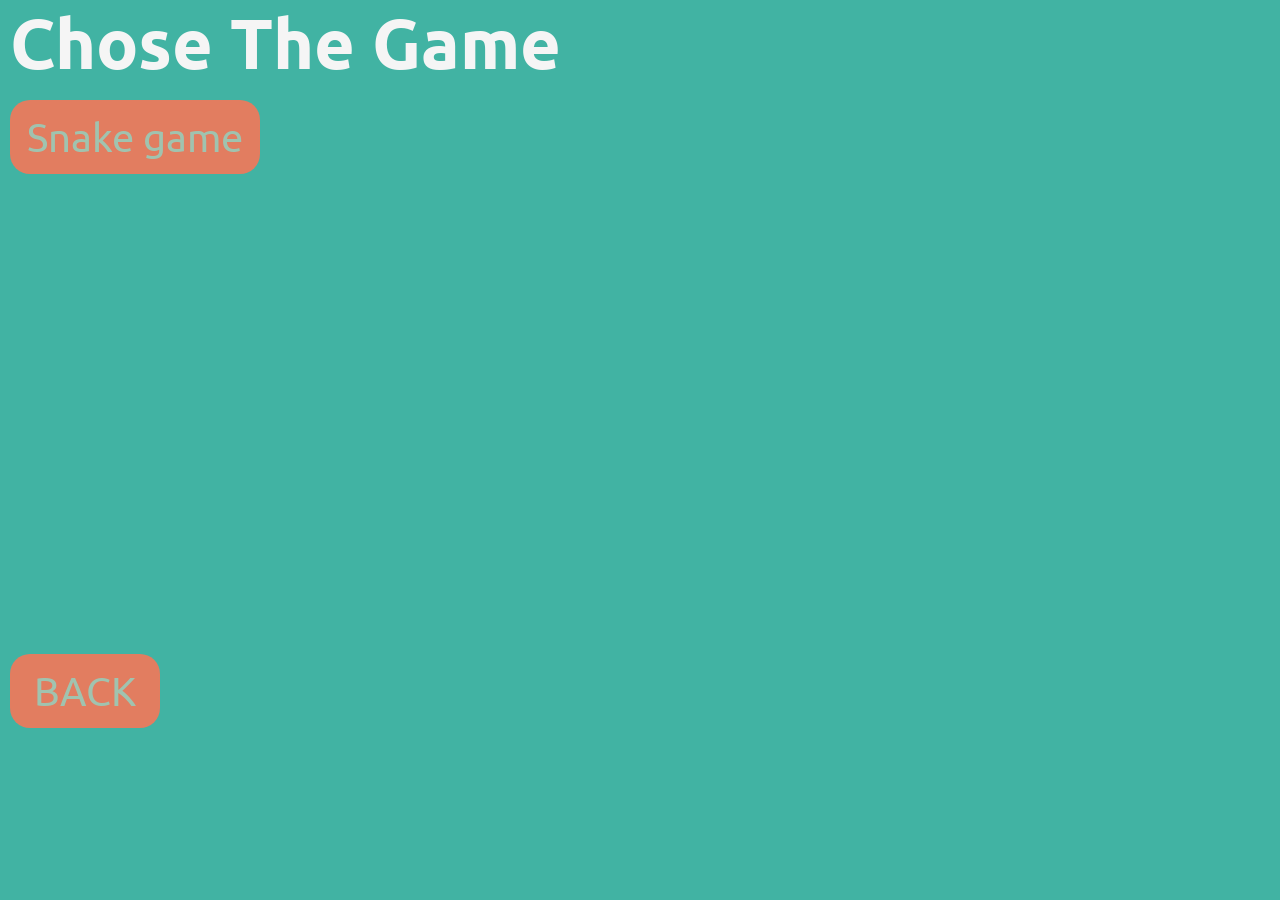
<file: gamecenter.html>
<!DOCTYPE html>
<html>
    <head>
        <title>Game center</title>
        <link href="https://cdn.jsdelivr.net/npm/bootstrap@5.3.0-alpha3/dist/css/bootstrap.min.css" rel="stylesheet" integrity="sha384-KK94CHFLLe+nY2dmCWGMq91rCGa5gtU4mk92HdvYe+M/SXH301p5ILy+dN9+nJOZ" crossorigin="anonymous">
        <link rel="stylesheet" href="gamecenter.css">
        <link rel="preconnect" href="https://fonts.googleapis.com">
        <link rel="preconnect" href="https://fonts.gstatic.com" crossorigin>
        <link href="https://fonts.googleapis.com/css2?family=Ubuntu:wght@500&display=swap" rel="stylesheet">
    </head>
    <body>
        <h1>Chose The Game</h1>
        <a href="snakgame.html"><button class="btn dok">Snake game</button></a>
        <br>
        <footer>
        <a href="index.html"><button class="btn dok back">BACK</button></a>
        </footer>
    </body>
</html>
</file>
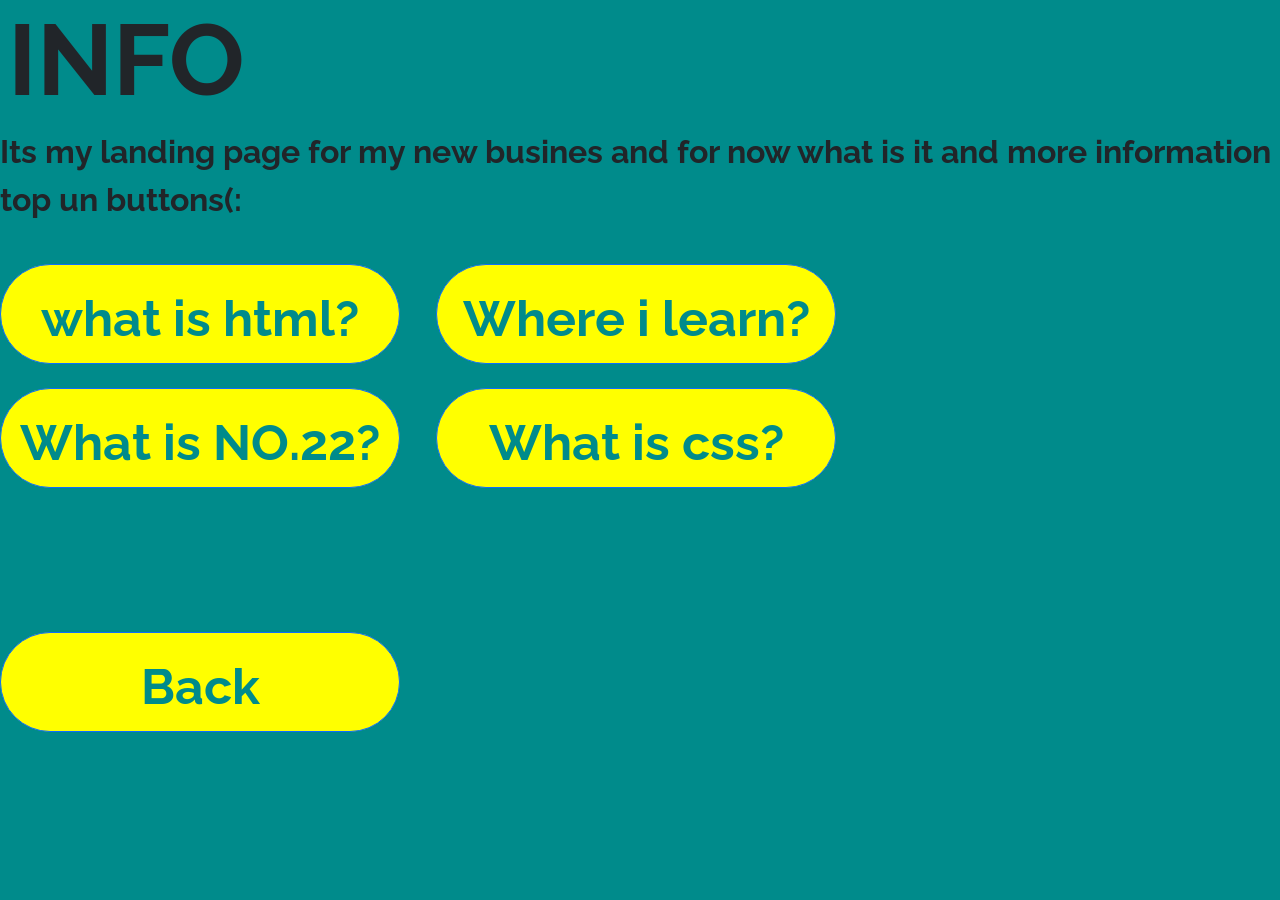
<file: info.html>
<!DOCTYPE html>
<html>
    <head>
        <title>INFO</title>
        <link href="https://cdn.jsdelivr.net/npm/bootstrap@5.3.0-alpha3/dist/css/bootstrap.min.css" rel="stylesheet" integrity="sha384-KK94CHFLLe+nY2dmCWGMq91rCGa5gtU4mk92HdvYe+M/SXH301p5ILy+dN9+nJOZ" crossorigin="anonymous">
        <link rel="preconnect" href="https://fonts.googleapis.com">
        <link rel="preconnect" href="https://fonts.googleapis.com">
        <link rel="preconnect" href="https://fonts.gstatic.com" crossorigin>
        <link href="https://fonts.googleapis.com/css2?family=Raleway:wght@300&family=Roboto+Mono&display=swap" rel="stylesheet">
        <link rel="stylesheet" href="info.css">
    </head>
    <body>
        <h1>INFO</h1>
        <p> Its my landing page for my new busines and for now what is it and more information top un buttons(:</p>



        <div class="d-grid gap-2 d-md-block">
            <a href="https://en.wikipedia.org/wiki/HTML"><button class="btn btn-primary dok" type="button">what is html?</button></a>
            <a href="https://khoshdastacademy.com/"><button class="btn btn-primary dok" type="button">Where i learn?</button></a>
            <a href="no22.html"><button class="btn btn-primary dok" type="button">What is NO.22?</button></a>
            <a href="https://en.wikipedia.org/wiki/CSS"><button class="btn btn-primary dok" type="button">What is css?</button></a>
            <br><br><br><br><br><br>
            <a href="index.html"> <button class="btn btn-primary dok" type="button">Back</button></a>
          </div>
          <script src="https://cdn.jsdelivr.net/npm/@popperjs/core@2.11.7/dist/umd/popper.min.js" integrity="sha384-zYPOMqeu1DAVkHiLqWBUTcbYfZ8osu1Nd6Z89ify25QV9guujx43ITvfi12/QExE" crossorigin="anonymous"></script>
<script src="https://cdn.jsdelivr.net/npm/bootstrap@5.3.0-alpha3/dist/js/bootstrap.min.js" integrity="sha384-Y4oOpwW3duJdCWv5ly8SCFYWqFDsfob/3GkgExXKV4idmbt98QcxXYs9UoXAB7BZ" crossorigin="anonymous"></script>
    </body>
</html>
</file>
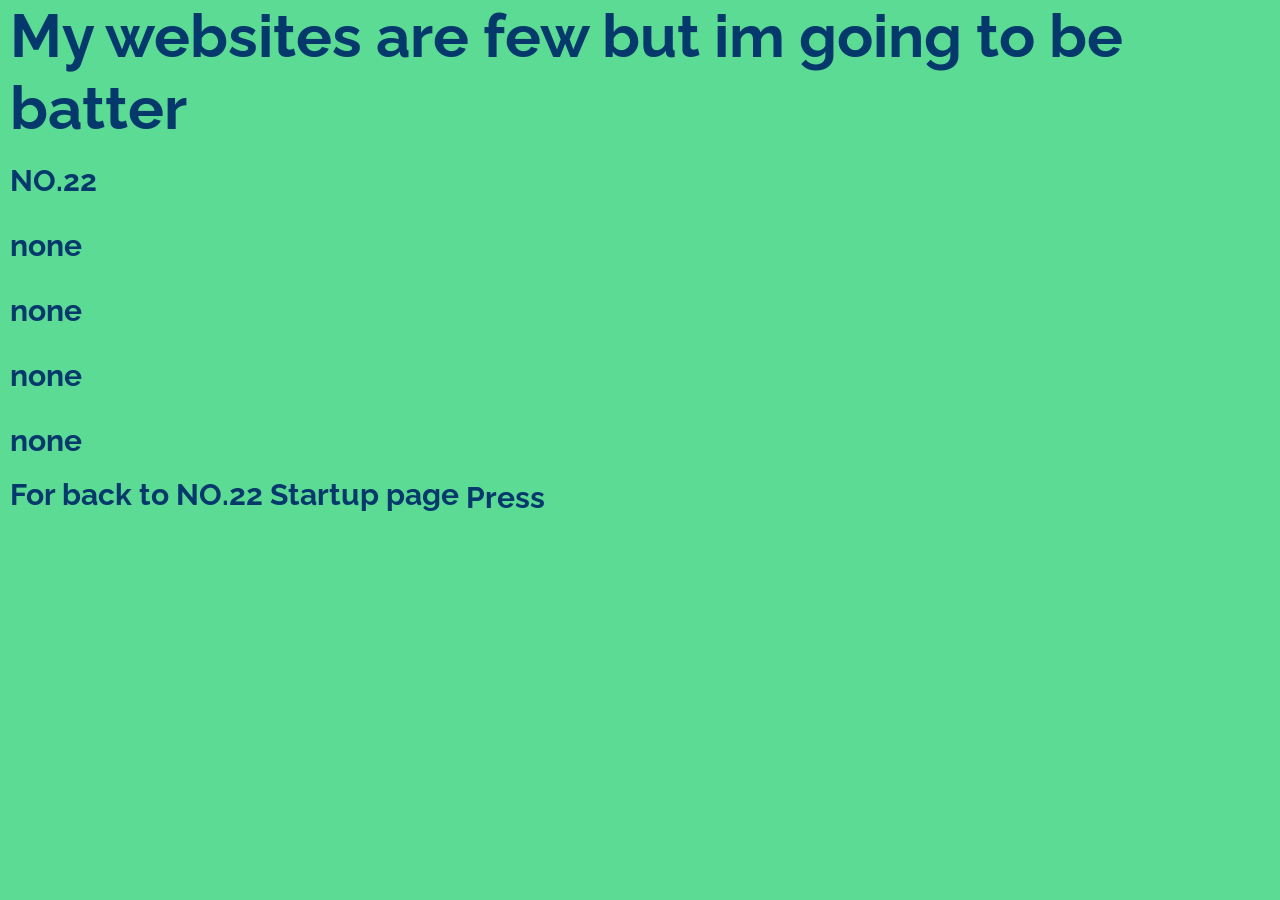
<file: moreweb.html>
<!doctype html>
<html lang="en">
  <head>
    <meta charset="utf-8">
    <meta name="viewport" content="width=device-width, initial-scale=1">
    <title>NO.22 Webs</title>
    <link href="https://cdn.jsdelivr.net/npm/bootstrap@5.3.0-alpha3/dist/css/bootstrap.min.css" rel="stylesheet" integrity="sha384-KK94CHFLLe+nY2dmCWGMq91rCGa5gtU4mk92HdvYe+M/SXH301p5ILy+dN9+nJOZ" crossorigin="anonymous">
    <link rel="preconnect" href="https://fonts.googleapis.com">
    <link rel="preconnect" href="https://fonts.gstatic.com" crossorigin>
    <link href="https://fonts.googleapis.com/css2?family=Raleway:wght@300&display=swap" rel="stylesheet">
    <link rel="stylesheet" href="moreweb.css">
  </head>
  <body>
    <!-- تگ h3 برای اعلام اضافه شدن استفاده شود -->
    <h1>My websites are few but im going to be batter</h1>
    <a href="index.html"><button type="button" class="btn btn-success dok">NO.22</button></a>
    <h3> </h3>
    <button type="button" class="btn btn-success dok">none</button>
    <h3> </h3>
    <button type="button" class="btn btn-success dok">none</button>
    <h3> </h3>
    <button type="button" class="btn btn-success dok">none</button>
    <h3> </h3>
    <button type="button" class="btn btn-success dok">none</button>
    <h3>For back to <a href="index.html">NO.22</a> Startup page   <a href="index.html"><button class="btn btn-success dok press">Press</button></a></h3>
    





    <script src="https://cdn.jsdelivr.net/npm/bootstrap@5.3.0-alpha3/dist/js/bootstrap.bundle.min.js" integrity="sha384-ENjdO4Dr2bkBIFxQpeoTz1HIcje39Wm4jDKdf19U8gI4ddQ3GYNS7NTKfAdVQSZe" crossorigin="anonymous"></script>
  </body>
</html>
</file>
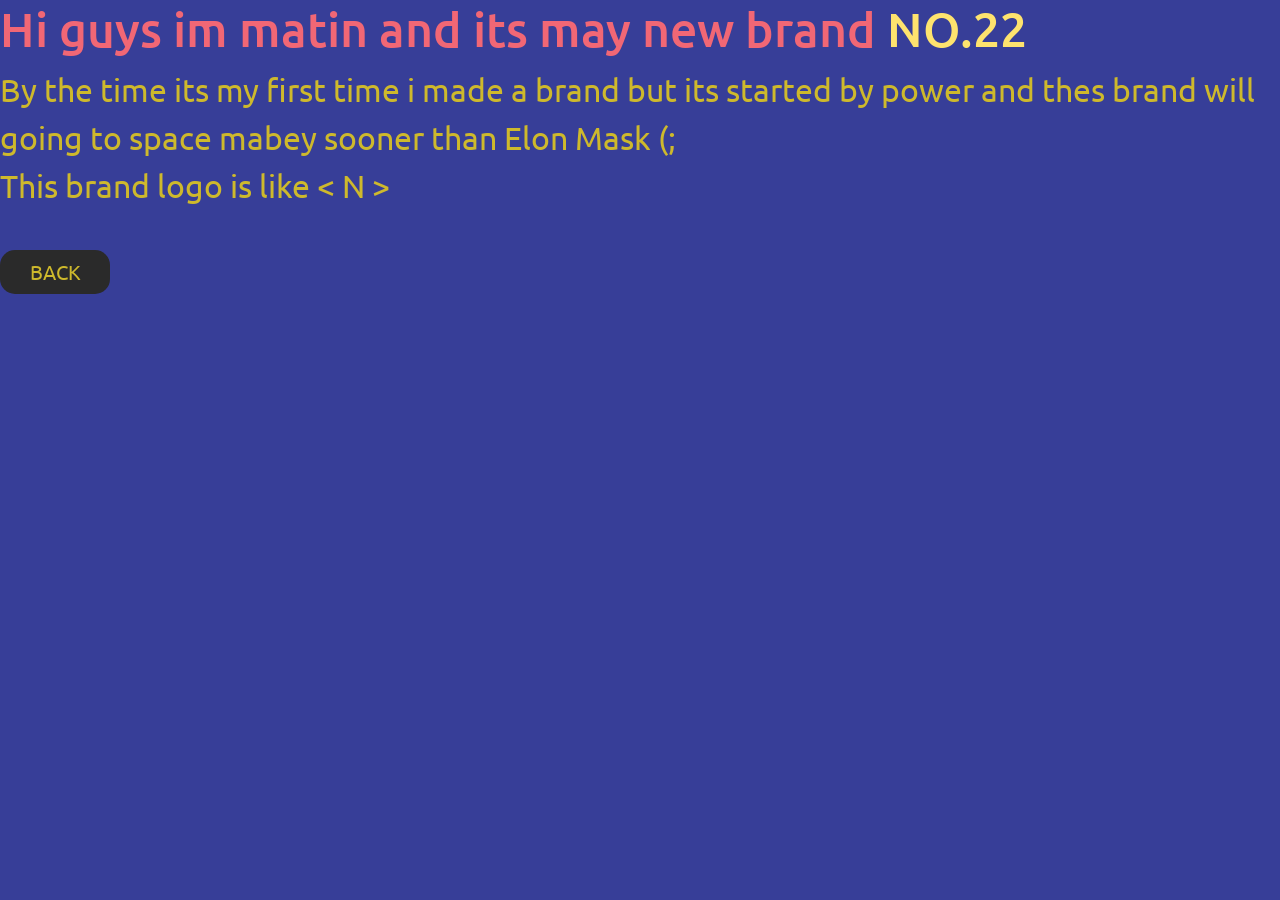
<file: no22.html>
<!DOCTYPE html>
<html>
    <head>
        <title>NO.22 Company</title>
        <meta charset="utf-8">
        <meta name="viewport" content="width=device-width, initial-scale=1">
        <title>Bootstrap demo</title>
        <link href="https://cdn.jsdelivr.net/npm/bootstrap@5.3.0-alpha3/dist/css/bootstrap.min.css" rel="stylesheet" integrity="sha384-KK94CHFLLe+nY2dmCWGMq91rCGa5gtU4mk92HdvYe+M/SXH301p5ILy+dN9+nJOZ" crossorigin="anonymous">
        <link rel="preconnect" href="https://fonts.googleapis.com">
        <link rel="preconnect" href="https://fonts.googleapis.com">
        <link rel="preconnect" href="https://fonts.gstatic.com" crossorigin>
        <link href="https://fonts.googleapis.com/css2?family=Ubuntu:wght@500&display=swap" rel="stylesheet">
        <link rel="stylesheet" href="no22.css">
        

    </head>
    <body>
       
        <h1>Hi guys im matin and its may new brand  <a href="index.html">NO.22</a></h1>
        <p>By the time its my first time i made a brand but its started by power and thes brand will going to space mabey sooner than Elon Mask (; <br> This brand logo is like < N >
        </p><br>
        
        <a href="info.html"><button class="btn dok ">BACK</button></a>
         

    </body>
</html>
</file>
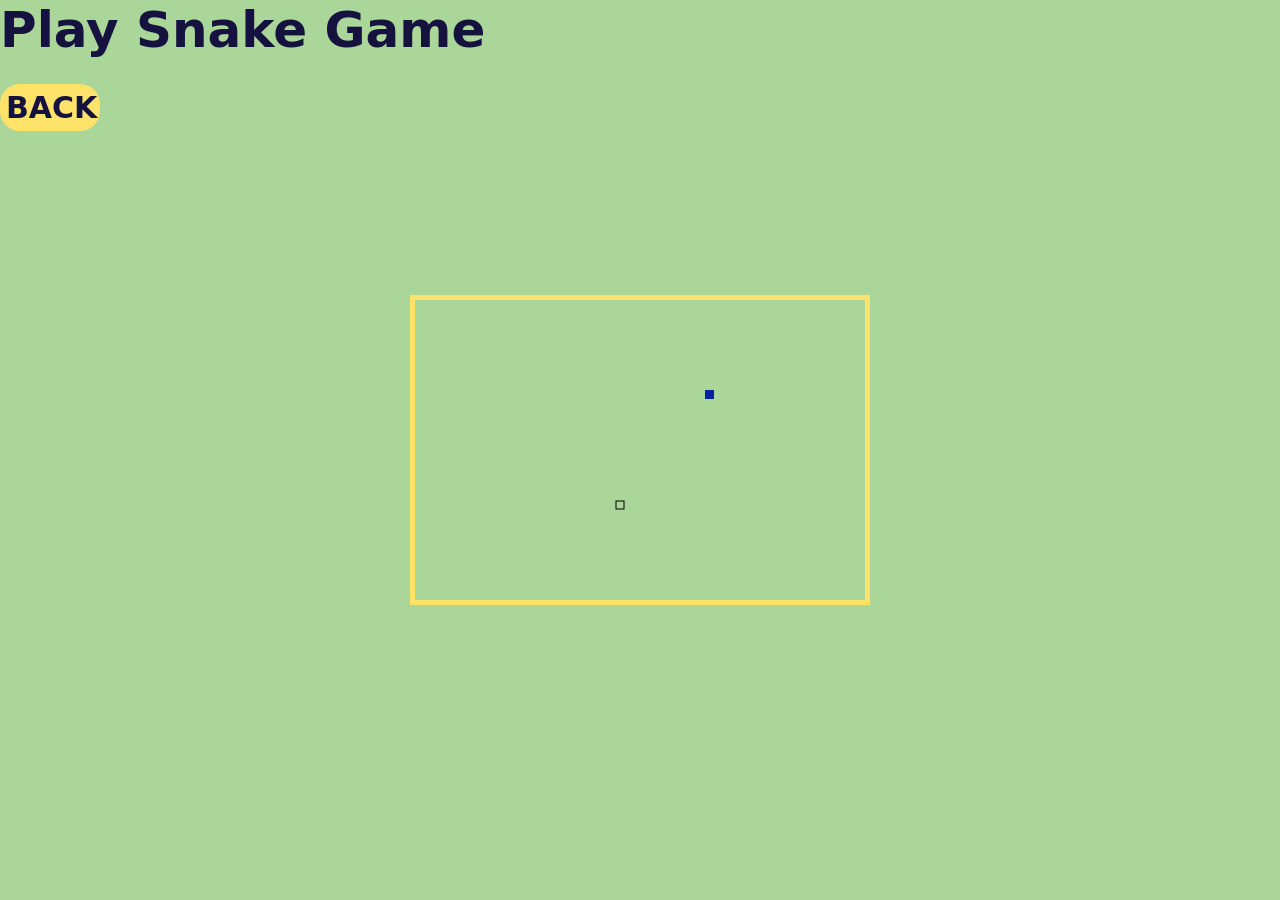
<file: snakgame.html>
<!DOCTYPE html>
<html lang="en">
<head>
<meta charset="utf-8" />
<title>Snake Game</title>
<link href="https://cdn.jsdelivr.net/npm/bootstrap@5.3.0-alpha3/dist/css/bootstrap.min.css" rel="stylesheet" integrity="sha384-KK94CHFLLe+nY2dmCWGMq91rCGa5gtU4mk92HdvYe+M/SXH301p5ILy+dN9+nJOZ" crossorigin="anonymous">
        
<link rel="stylesheet" href="snak.css">
<script >
function play_game()
{
var level = 160; // Game level, by decreasing will speed up
var rect_w = 45; // Width
var rect_h = 30; // Height
var inc_score = 50; // Score
var snake_color = "#0520A5"; // Snake Color
var ctx; // Canvas attributes
var tn = []; // temp directions storage
var x_dir = [-1, 0, 1, 0]; // position adjusments
var y_dir = [0, -1, 0, 1]; // position adjusments
var queue = [];
var frog = 1; // defalut food
var map = [];
var MR = Math.random;
var X = 5 + (MR() * (rect_w - 10))|0; // Calculate positions
var Y = 5 + (MR() * (rect_h - 10))|0; // Calculate positions
var direction = MR() * 3 | 0;
var interval = 0;
var score = 0;
var sum = 0, easy = 0;
var i, dir;
// getting play area 
var c = document.getElementById('playArea');
ctx = c.getContext('2d');
// Map positions
for (i = 0; i < rect_w; i++)
{
map[i] = [];
}
// random placement of snake food
function random_snake()
{
var x, y;
do
{
x = MR() * rect_w|0;
y = MR() * rect_h|0;
}
while (map[x][y]);
map[x][y] = 1;
ctx.fillStyle = snake_color;
ctx.strokeRect(x * 10+1, y * 10+1, 8, 8);
}
// Default somewhere placement
random_snake();
function set_game_speed()
{
if (easy)
{
X = (X+rect_w)%rect_w;
Y = (Y+rect_h)%rect_h;
}
--inc_score;
if (tn.length)
{
dir = tn.pop();
if ((dir % 2) !== (direction % 2))
{
direction = dir;
}
}
if ((easy || (0 <= X && 0 <= Y && X < rect_w && Y < rect_h)) && 2 !== map[X][Y])
{
if (1 === map[X][Y])
{
score+= Math.max(5, inc_score);
inc_score = 50;
random_snake();
frog++;
}
//ctx.fillStyle("#ffffff");
ctx.fillRect(X * 10, Y * 10, 9, 9);
map[X][Y] = 2;
queue.unshift([X, Y]);
X+= x_dir[direction];
Y+= y_dir[direction];
if (frog < queue.length)
{
dir = queue.pop()
map[dir[0]][dir[1]] = 0;
ctx.clearRect(dir[0] * 10, dir[1] * 10, 10, 10);
}
}
else if (!tn.length)
{
var show_score = document.getElementById("show");
show_score.innerHTML = "You lose!<br /> <u>Your Score:</u> <b>"+score+"</b><br><br> Want to try again?<br><br><input type='button' value='Play Again' onclick='window.location.reload();' />";
document.getElementById("playArea").style.display = 'none';
window.clearInterval(interval);
}
}
interval = window.setInterval(set_game_speed, level);
document.onkeydown = function(e) {
var code = e.keyCode - 37;
if (0 <= code && code < 4 && code !== tn[0])
{
tn.unshift(code);
}
else if (-5 == code)
{
if (interval)
{
window.clearInterval(interval);
interval = 0;
}
else
{
interval = window.setInterval(set_game_speed, 60);
}
}
else
{
dir = sum + code;
if (dir == 44||dir==94||dir==126||dir==171) {
sum+= code
} else if (dir === 218) easy = 1;
}
}
}
</script>
</head>
<body onload="play_game()">
<h1>Play Snake Game</h1>
<div id="show"></div>
<canvas id="playArea" width="450" height="300">Sorry your browser does not support HTML5. Try using like Chrome or Firefox.</canvas>
<a href="gamecenter.html"><button class="bt dok">BACK</button></a>
</body>
</html>
</file>
<file: gamecenter.css>
html,body {
    font-family: 'Ubuntu', sans-serif;
    background-color: #41B3A3;
    color: whitesmoke;
    margin-left: 5px;
}
h1 { font-weight: bold;
    font-size: 70px;

}
.dok {
    background-color: #E27D60 ;
    margin-top: 0.5rem;
    width: 250px;
    font-size: 40px;
    color: #8DCB;
    border-radius: 20px;
}
.dok:hover { background-color: #E8A87C ;
    color: #C38D9E;
    width: 260px;
    font-size: 42px;
}
.back {
    width: 150px;
    margin-top: 30rem;
}
.back:hover {
    width: 155px;
    
}
</file>
<file: info.css>
html,body {
    background-color: darkcyan;
    font-family: 'Raleway', sans-serif;
}
.dok { margin-right: 2rem; 
    font-size: 50px;
    padding: 1rem;
    color: darkcyan;
    background-color: yellow;
    border-radius: 300px;
    font-weight: bold;
    width: 400px;
    margin-top: 1.5rem;
    height: 100px;
}

.dok:hover { 
    box-shadow: 3px 2px 1px 1px #598745b7;
    background-color: #598745;
    border: #598745 2px;
    color: yellow;
    width: 410px;
    font-size: 52px;
    height: 105px;
}
h1 {
    font-size: 100px ;  
    font-weight: bolder;
    margin-left: 0.5rem;
}
p {
    font-size: 2rem;
    font-weight: bold;
}
</file>
<file: moreweb.css>
html,body {
    background-color: #5cdb95;
    color: #05386b;
    font-family: 'Raleway', sans-serif;
    margin-left: 5px;
}
h1 { font-size: 60px;
    font-weight: bold;
    
}
h3 {
    font-weight: bold;
    font-size: 30px;
    
}
.dok {background-color: #5cdb95;
    color: #05386b;
    border: 0px;
    font-weight: bold;
    font-size: 30px;
    padding-left: 0px;

}
.dok:hover {
    background-color: #5cdb95;
    color: #edf5e1;

}
.press { background-color: #5cdb95;
    color: #05386b;
    border: 0px;
    font-weight: bold;
    font-size: 30px;
    padding-left: 0px;
}
.press:hover {
    background-color: #5cdb95;
    color: #edf5e1;
}
a {
    color: #05386b;
    text-decoration: none
}
a:hover {
    color: #edf5e1;
}
</file>
<file: no22.css>
html,body {
    background-color: #373e98;
    font-family: 'Ubuntu', sans-serif;
    color:#f16775 ;  
    
}
h1 {
    font-size: 3rem;
}
a { color: #fee36e;
    text-decoration: none
}
p {
    color:#ceb92c;
    font-size: 2rem;
}
br {
    height: 100px;
}
.dok {
    background-color: #2a2a2a; 
    color: #ceb92c;
    font-size: 20px;
    border-radius: 15px;
    width: 110px;
}
.dok:hover {
    background-color: #ceb92c;
    color:#2a2a2a;
}
</file>
<file: snak.css>
html,body {
    background-color:#abd699 ;
    font-weight: bold;
}
h1 {
    color:#16123f ;
    font-weight: bold;
    font-size: 50px;
}
.dok {
    background-color: #ffe26a;
    color: #16123f;
    font-size: large;
    border: 1px ;
    margin-top: 1rem;
    font-weight: bold;
    border-radius: 20px;
    width: 100px;
    font-size: 30px;
}
.dok:hover { 
    background-color: #48504a;
    color:#ffe26a ;
    width: 105px;
    font-size: 32px;
    box-shadow: 3px 2px 1px 1px #48504a;
}
canvas {
    display: block;
    position: absolute;
    border: 5px solid  #ffe26a;
    margin: auto;
    top: 0;
    bottom: 0;
    right: 0;
    left: 0;
}
</file>
